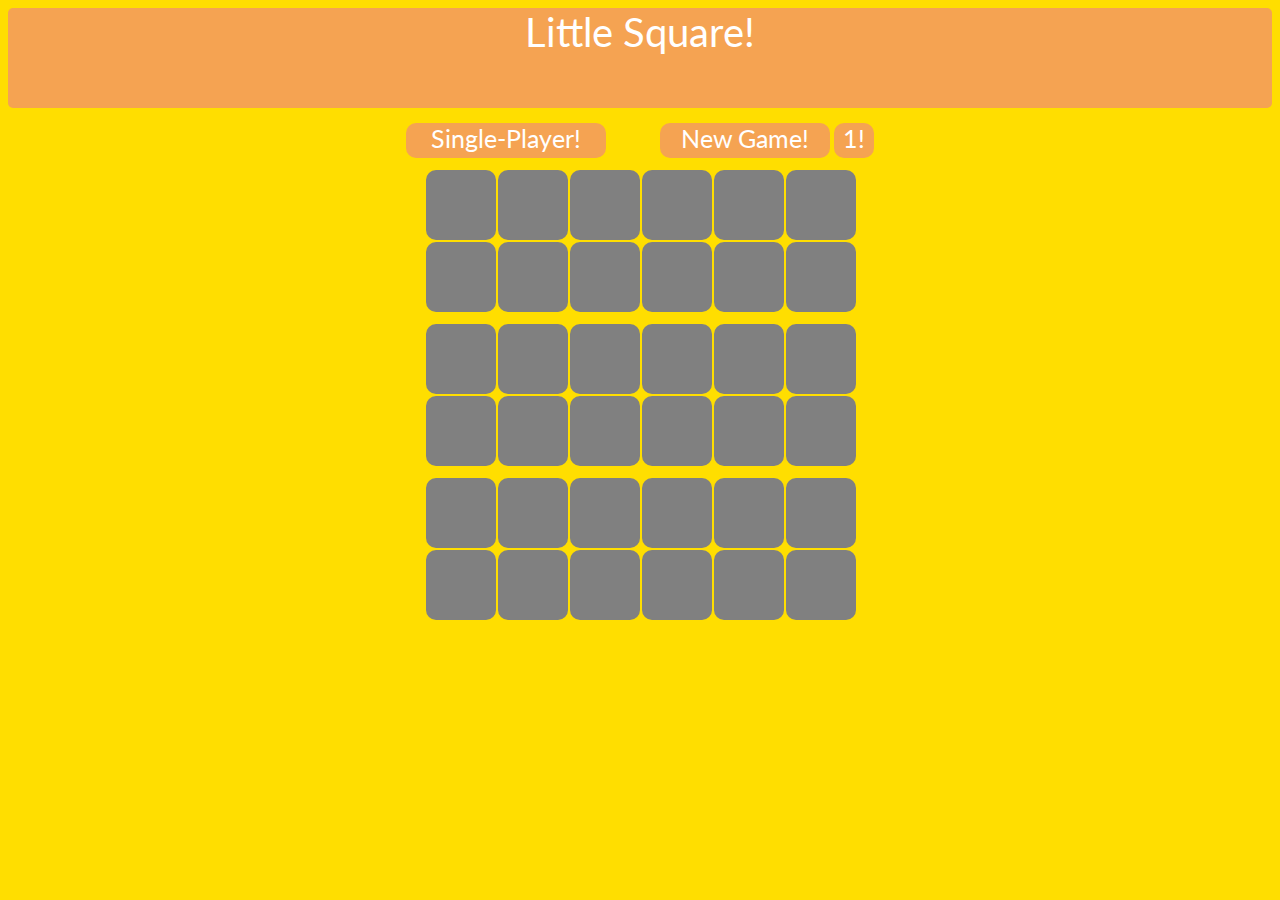
<file: index.html>
<!DOCTYPE html>
<html>
	<head>
		<title> Little Square! </title>
		<link rel="stylesheet" type="text/css" href="stylesheet.css">
		<script src="jquery-2.1.1.js"></script>
		<script src="script.js"></script>
		<link href='http://fonts.googleapis.com/css?family=Lato:400,700' rel='stylesheet' type='text/css'>
		<link rel="shortcut icon" href="favicon.ico">
	</head>
	<body class="noselect">
		<div id="titlebox">  <p id = "title"> Little Square! </p>  </div>
		<div id="boss" class="noselect">
			<div id="modepick" class="noselect">
			<p id ="mode" class="noselect">Single-Player!</p>
		</div>
		<div id="menu" class="noselect">
			<p id ="newgame" class="noselect">New Game!  </p>
			
		</div>
		<div id="tog" class="noselect">
			<p id ="toggle" class="noselect">1!</p>
		</div>
		
		<div id = "box">
			<div id = "container">
			</div>
		</div>
		<br>
		<br>
		
	</div>
	</body>

</html>
</file>
<file: stylesheet.css>
body
{
	background-color: #FFDE00;
}

#titlebox
{
	background-color: #F5A352;
	color:white;
	border-radius: 5px;
	height:100px;
	width:100%;
	text-align: center;
	margin:auto;
	margin-bottom: 5px;
	margin-top: 0px;

	cursor: pointer;
}

#title
{
	display:inline-block;
	 vertical-align:middle;
	font-family: 'Lato', sans-serif;
	font-size:40px;
	text-align: center;
	margin:auto;
	width:1100px;
	clear:both;
}
#score1
{
	display: inline;
	font-family: 'Lato', sans-serif;
	font-size:30px;
	width:200px;
	float:left;
	
}
#score2
{
	display: inline;
	font-family: 'Lato', sans-serif;
	font-size:30px;
	width:200px;
	float:right;

	
}

#boss
{
	text-align:center;
	margin:auto;
}

#menu
{
	display:inline-block;
	background-color: #F5A352;
	color:white;
	border-radius: 10px;
	height:35px;
	width:170px;
	text-align: center;
	margin:auto;
	margin-top: 5px;
	margin-bottom: 10px;
	cursor: pointer;
}

#tog
{
	display:inline-block;
	background-color: #F5A352;
	color:white;
	border-radius: 10px;
	height:35px;
	width:40px;
	text-align: center;
	margin:auto;
	margin-top: 10px;
	margin-bottom: 10px;
	cursor: pointer;
}

#modepick
{
	display:inline-block;
	background-color: #F5A352;
	color:white;
	border-radius: 10px;
	height:35px;
	width:200px;
	text-align: center;
	margin:auto;
	margin-top: 10px;
	margin-bottom: 10px;
	margin-right:50px;
	cursor: pointer;
}

#mode
{
	display:inline;
	font-family: 'Lato', sans-serif;
	font-size:25px;
	text-align: center;
	margin:auto;
	text-decoration: none;
}


#newgame
{
	display:inline;
	font-family: 'Lato', sans-serif;
	font-size:25px;
	text-align: center;
	margin:auto;
	text-decoration: none;
}

#toggle
{
	display:inline;
	font-family: 'Lato', sans-serif;
	font-size:25px;
	text-align: center;
	margin:auto;
	text-decoration: none;
}

#addobstacle
{
	display:inline;
	font-family: 'Lato', sans-serif;
	font-size:25px;
	text-align: center;
	margin:auto;
	text-decoration: none;
}

#footer
{
	font-family: 'Lato', sans-serif;
	font-size:12px;
	color:grey;
	text-align: center;
	margin:auto;
	margin-top:0px;
}

#box
{
	height:420px;
	width:650px;
	margin:auto;
	text-align: center;
	font-size:0px;
	padding:0px 0px 0px 0px;
}

#lol
{
	border-radius: 10px;
	height:18px;
	width:200px;
	margin:auto;
	margin-top: 20px;

}

.little
{
	-webkit-touch-callout: none;
    -webkit-user-select: none;
    -khtml-user-select: none;
    -moz-user-select: none;
    -ms-user-select: none;
    user-select: none;
	background-color:grey;
	display:inline-block;
	font-size:0px;
	height:70px;
	width:70px;
	border-radius: 10px;
	margin-top:2px;
	margin-left:2px;
}

.turn1
{
	background-color:#23B5AF;
}

.turn2
{
	background-color:#E3493B;
}

.obstacle
{
	background-color:#3A3A3C;
}

.op1
{
	background-color:#a86a64;
}

.op2
{
	background-color:#5B9593;
}



.noselect {
    -webkit-touch-callout: none;
    -webkit-user-select: none;
    -khtml-user-select: none;
    -moz-user-select: none;
    -ms-user-select: none;
    user-select: none;
}

#instruction
{
	background-color: #F5A352;
	height:360px;
	width:410px;
	color:white;
	font-family: 'Lato', sans-serif;
	font-size:17px;
	margin:auto;
	position:absolute;
	top:107px;
	float:left;
	border-radius: 10px;
	padding-left:20px;
	padding-right:20px;
}

.separator {
	height:10px;
}
</file>
